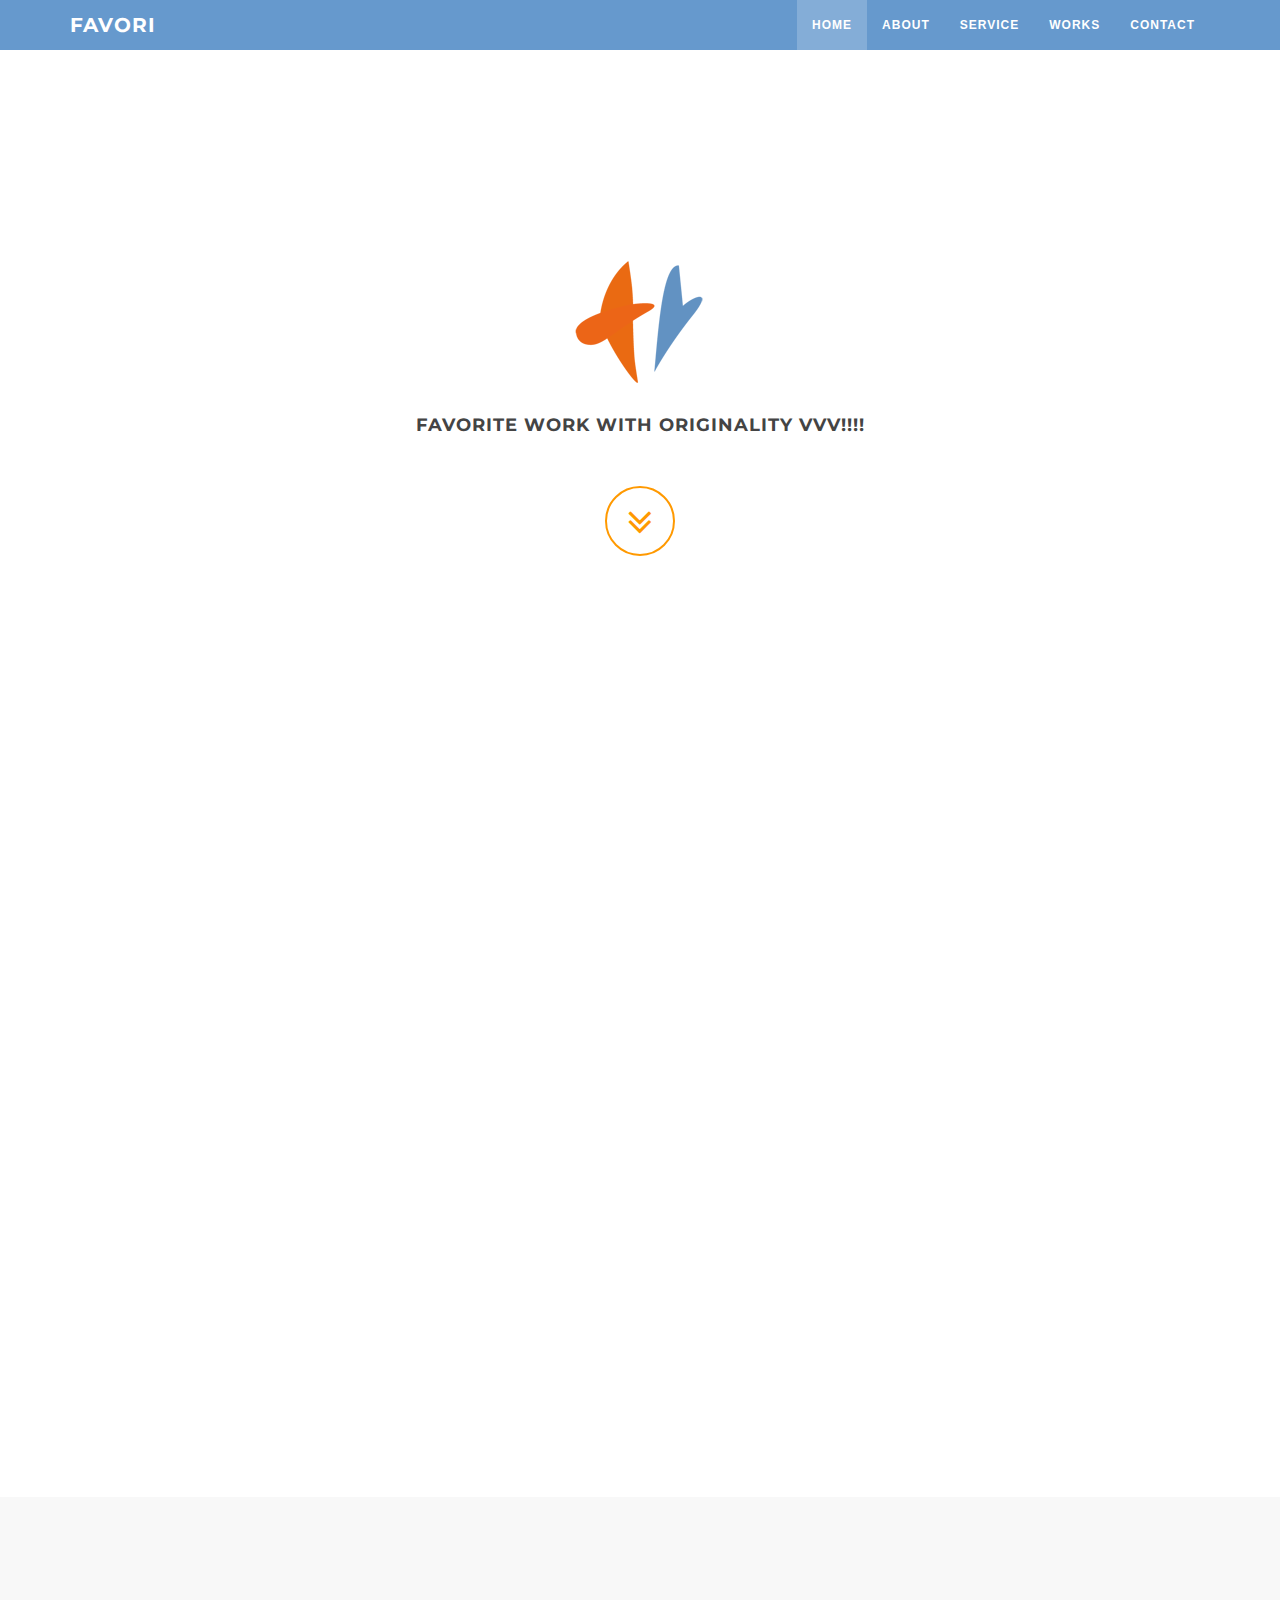
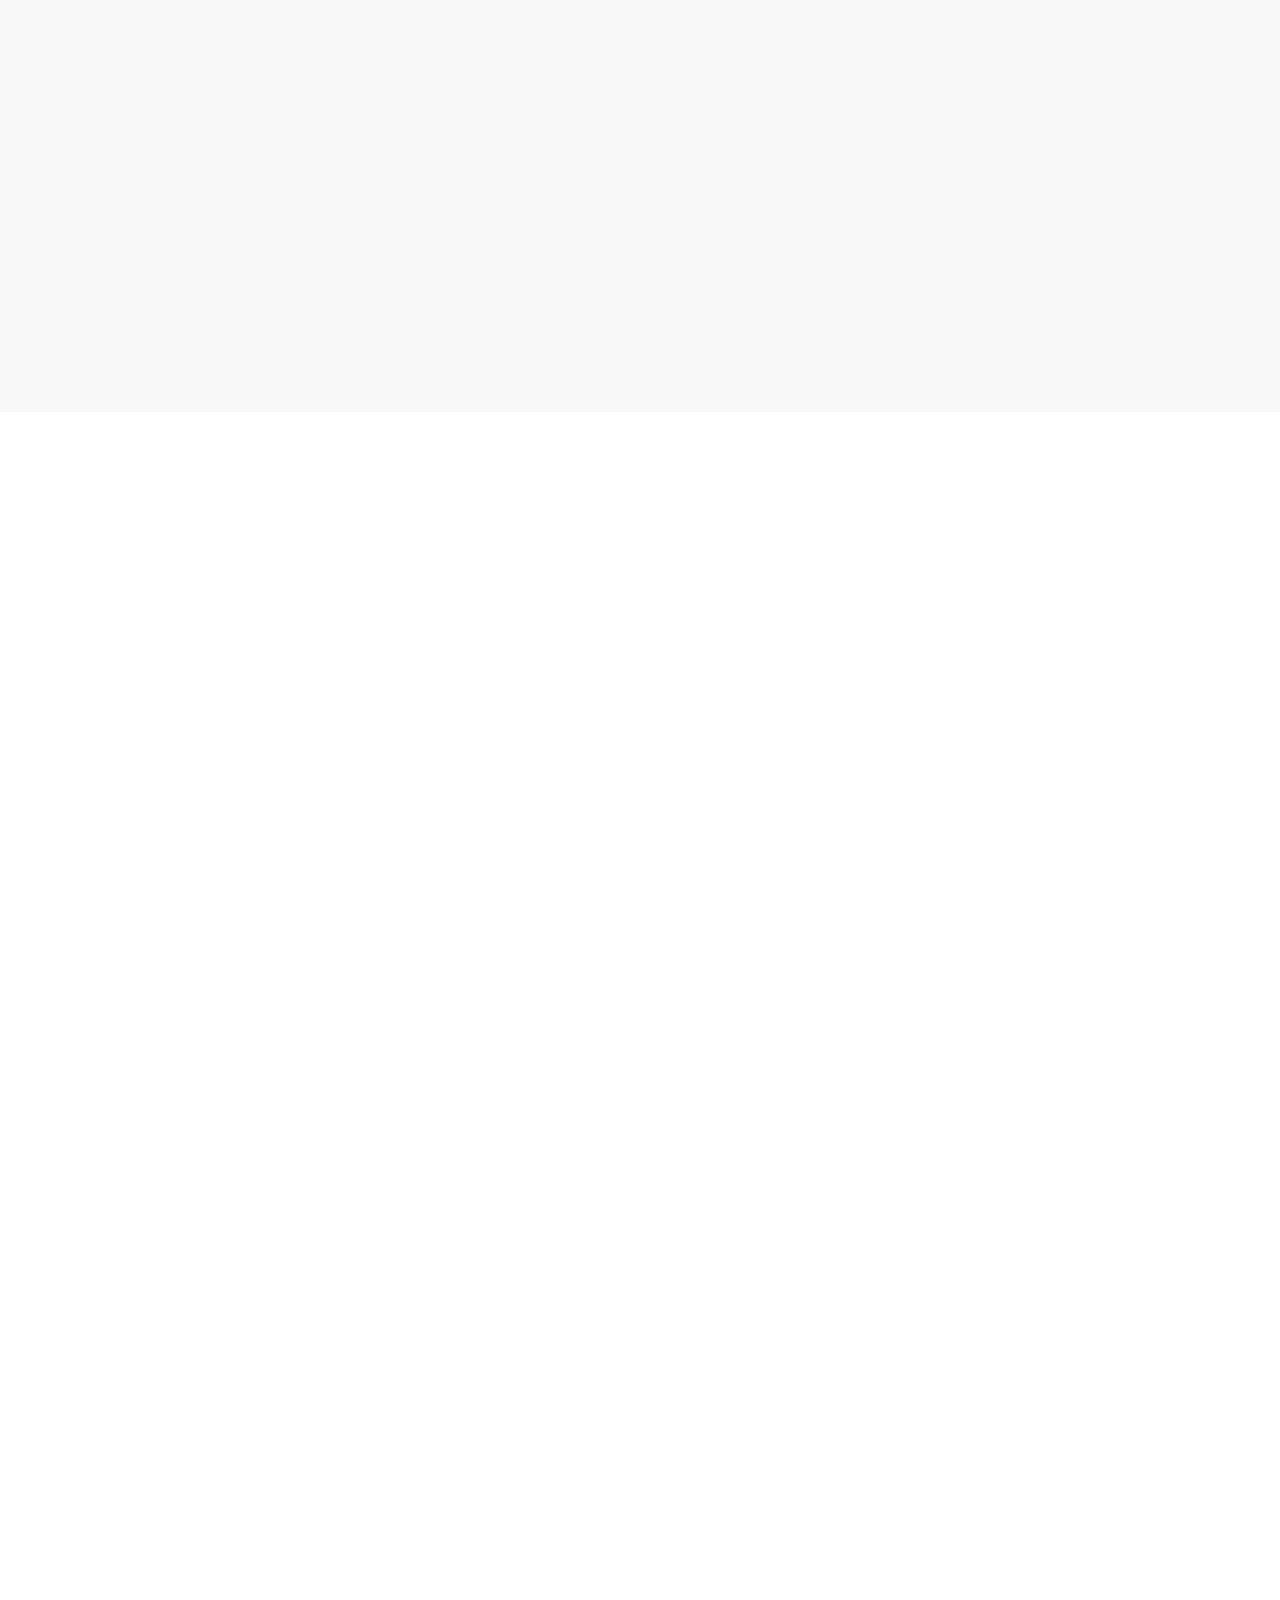
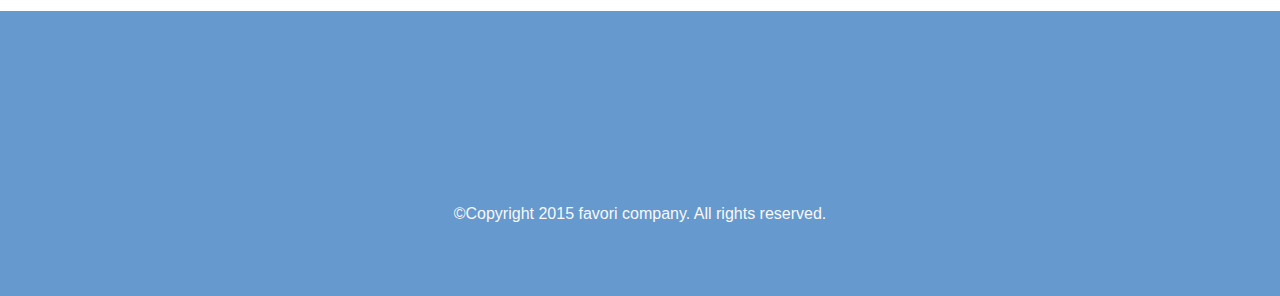
<file: favori-repo/www/index.html>
<!DOCTYPE html>
<html lang="ja">

<head>
    <meta charset="utf-8">
    <meta name="viewport" content="width=device-width, initial-scale=1.0">
    <meta name="description" content="イベントプランニング、WEBサイト開発、ディレクション業務">
    <meta name="author" content="FAVORI COMPANY">

    <title>ファボリカンパニー合同会社</title>


	<link rel="stylesheet" href="css/bootstrap.min.css">

    <!-- Fonts -->
    <link rel="stylesheet" href="font-awesome/css/font-awesome.min.css">
	<link href="css/animate.css" rel="stylesheet" />
    <!-- Squad theme CSS -->
    <link href="css/style.css" rel="stylesheet">
	<link href="color/default.css" rel="stylesheet">

	<link rel="stylesheet" href="css/venobox.css" type="text/css" media="screen" />
	

</head>

<body id="page-top" data-spy="scroll" data-target=".navbar-custom">

   <nav class="navbar navbar-custom navbar-fixed-top" role="navigation">
        <div class="container">
            <div class="navbar-header page-scroll">
                <button type="button" class="navbar-toggle" data-toggle="collapse" data-target=".navbar-main-collapse">
                    <i class="fa fa-bars"></i>
                </button>
                <a class="navbar-brand" href="index.html">
                    <h1>FAVORI</h1>
                </a>
            </div>
     <div class="collapse navbar-collapse navbar-right navbar-main-collapse">
      <ul class="nav navbar-nav">
        <li class="active" onclick="$('.navbar-toggle').click()"><a href="#intro">Home</a></li>
        <li><a href="#about" onclick="$('.navbar-toggle').click()">About</a></li>
		<li><a href="#service" onclick="$('.navbar-toggle').click()">Service</a></li>
		<li><a href="#profile" onclick="$('.navbar-toggle').click()">Works</a></li>
		<li><a href="#contact" onclick="$('.navbar-toggle').click()">Contact</a></li>
        </li>
      </ul>
            </div>
        </div>
    </nav>

	<!-- Section: intro -->
    <section id="intro" class="intro">


		<div class="slogan">
			<h2><img src="img/logo.png" width="130" height="130"></h2>
			<h4>FAVORITE WORK WITH <span style="word-wrap: break-word">ORIGINALITY VVV!!!!</span></h4>
		</div>
		<div class="page-scroll-o" style="text-align:center">
			<a href="#about" class="btn btn-circle">
				<i class="fa fa-angle-double-down animated"></i>
			</a>
		</div>
    </section>

	<!-- /Section: intro -->

	<!-- Section: about -->
    <section id="about" class="home-section text-center">
		<div class="heading-about">
			<div class="container">
			<div class="row">
				<div class="col-lg-8 col-lg-offset-2">
					<div class="wow bounceInDown" data-wow-delay="0.4s">
					<div class="section-heading">
					<h2>About us</h2>
					<i class="fa fa-2x fa-angle-down"></i>

					</div>
					</div>
				</div>
			</div>
			</div>
		</div>
		<div class="container">

        <div class="row">
            <div class="col-xs-12 col-sm-6 col-md-5 col-md-offset-1">
				<div class="wow bounceInUp" data-wow-delay="0.2s">
                <div class="team boxed-grey">
                    <div class="inner" align="center">
						<h5>ファボリカンパニーへようこそ</h5>
                        <div class="avatar"><img src="img/about/2.png" alt="" class="img-responsive img-circle" /></div>
                    </div>
                </div>
				</div>
            </div>
			<div class="col-xs-12 col-sm-6 col-md-5">
				<div class="wow bounceInUp" data-wow-delay="0.5s">
                <div class="team boxed-grey">
                    <div class="inner" align="center">
                        <p class="subtitle" align="left">みんなの「やりたい」を形にする
ファボリカンパニー。<br></br>イベントを中心とした、「こんなことがやりたい」に寄り添い、カタチにします。みなさんのFAVORITEになれる存在に。</p>
                    </div>
                </div>
				</div>
            </div>



        </div>	
		</div>
	</section>
	<!-- /Section: about -->
	

	<!-- Section: services -->
    <section id="service" class="home-section text-center bg-gray">
		
		<div class="heading-about">
			<div class="container">
			<div class="row">
				<div class="col-lg-8 col-lg-offset-2">
					<div class="wow bounceInDown" data-wow-delay="0.4s">
					<div class="section-heading">
					<h2>Our Services</h2>
					<i class="fa fa-2x fa-angle-down"></i>
					</div>
					</div>
				</div>
			</div>
			</div>
		</div>
		<div class="container">
        <div class="row">
            <div class="col-sm-6">
				<div class="wow fadeInLeft" data-wow-delay="0.2s">
                <div class="service-box">
					<div class="service-icon">
						<i class="fa fa-cubes fa-3x"></i>
					</div>
					<div class="service-desc">
						<h5>EVENT PLANNING</h5>
						<p align="left" class="service_fonts">様々なイベントのプランニング、設計、ディレクション、
PR・等を行います。
規模にかかわらずお気軽にご相談ください。</p>
					</div>
                </div>
				</div>
            </div>
			<div class="col-sm-6">
				<div class="wow fadeInUp" data-wow-delay="0.2s">
                <div class="service-box">
					<div class="service-icon">
						<i class="fa fa-asterisk fa-3x"></i>
					</div>
					<div class="service-desc">
						<h5>WEB PLANNING</h5>
						<p align="left" class="service_fonts">IT/Webサイトの企画、ディレクション、実制作を行います。モバイルデバイスのアプリケーション開発ディレクションも承ります。</p>
					</div>
                </div>
				</div>
            </div>

        </div>		
		</div>
	</section>
	<!-- /Section: services -->
	


<!-- Section: works -->
    <section id="profile" class="home-section text-center">
		<div class="heading-about">
			<div class="container">
			<div class="row">
				<div class="col-lg-8 col-lg-offset-2">
					<div class="wow bounceInDown" data-wow-delay="0.4s">
					<div class="section-heading">
					<h2>WORKS</h2>
					<i class="fa fa-2x fa-angle-down"></i>

					</div>
					</div>
				</div>
			</div>
			</div>
		</div>
		<div class="container">
        <div class="row">
            
			<div class="col-xs-12 col-md-8 col-md-offset-2">
				<div class="wow bounceInUp" data-wow-delay="0.5s">
                <div class="team boxed-grey">
                    <div class="inner" align="center">
						<h5>納品実績</h5>
						<p class="subtitle">WORKS & CLIENTS</p>
                        <p class="subtitle" align="left">＊イベント領域／展示会、ワークショップ、セミナー・講演会、社内イベントの企画・制作・運営・プロモーション</p>
                        <p class="subtitle" align="left">＊Web/IT領域／ブライダル関連企業、大手通信事業者、大手介護ソフト事業者、人材教育関連事業者向けWEBサイト作成及びシステム開発、ディレクション、実制作。案件により豊富なパートナー企業と連携し案件に取り組みます。

                    </div>
                </div>
				</div>
            </div>


        </div>	
		</div>
	</section>
	<!-- /Section: works -->

	

	<!-- Section: contact -->
	  <section id="contact" class="home-section text-center">
		<div class="heading-about">
			<div class="container">
			<div class="row">
				<div class="col-lg-8 col-lg-offset-2">
					<div class="wow bounceInDown" data-wow-delay="0.4s">
					<div class="section-heading">
					<h2>CONTACT</h2>
					<i class="fa fa-2x fa-angle-down"></i>

					</div>
					</div>
				</div>
			</div>
			</div>
		</div>



		
		<div class="container">

    <div class="row">
        <!-- <div class="col-lg-8"> -->
            

				<!-- <div class="row"> -->
				<div class="col-sm-12 col-md-12">
					<div class="wow fadeInUp" data-wow-delay="0.2s">
                	<div class="service-box">
						<div class="service-desc">
						<h5 style="margin-bottom:10px;">コンタクトフォーム</h5>
						<a class="venobox" data-type="iframe" data-overlay="#FFF" href="./inquery.html"><i class="fa fa-envelope fa-2x"></i></a>
						<p class="p13">お気軽にお問い合わせください</p>
						
	<table class="table table-condensed">
		<tbody>
			<tr>
        		<th>EVENT PLANNING</th>
        		<th>笠原敦子</th>
        	</tr>
   			<tr>
        		<th>WEB PLANNING</th>
        		<th>小野勝秀</th>
        	</tr>
     		<tr>
        		<th>組織名</th>
        		<th>ファボリカンパニー合同会社　FAVORI COMPANY</th>
        	</tr>
        	<tr>
        		<th>所在地</th>
        		<th>東京都江東区木場三丁目２番（最寄り東西線木場駅）</th>
        	</tr>
        	<tr>
        		<th>設立</th>
        		<th>2014年7月／16年9月に合同会社へ改組</th>
        	</tr>
        	 <tr>
        		<th>取引銀行</th>
        		<th>みずほ銀行　八重洲口支店</th>
        	</tr>
    	</tbody>
    </table>


						<!-- </div> -->
                		</div>
					</div>
            	<!-- </div> -->
				</div>
			</div>

	</section>
	<!-- /Section: contact -->

	<footer>
		<div class="container">
			<div class="row">
				<div class="col-md-12 col-lg-12">
					<div class="wow shake" data-wow-delay="0.4s">
					<div class="page-scroll marginbot-30">
						<a href="#intro" id="totop" class="btn btn-circle_w">
							<i class="fa fa-angle-double-up animated"></i>
						</a>
					</div>
					</div>
					<p>&copy;Copyright 2015 favori company. All rights reserved.</p>
				</div>
			</div>	
		</div>
	</footer>



    <!-- Core JavaScript Files -->
    <script src="https://ajax.googleapis.com/ajax/libs/jquery/2.1.3/jquery.min.js"></script>
    <script src="js/bootstrap.min.js"></script>
    <script src="js/jquery.easing.min.js"></script>	
	<script src="js/jquery.scrollTo.js"></script>
	<script src="js/wow.min.js"></script>
	 <!-- Custom Theme JavaScript -->
    <script src="js/custom.js"></script>



<script type="text/javascript" src="js/venobox.min.js"></script>

	<script type="text/javascript">
	$(document).ready(function(){

	    /* default settings */
	    $('.venobox').venobox(); 


	    /* custom settings */
	    $('.venobox_custom').venobox({
	        framewidth: '500px',        // default: ''
	        frameheight: '750px',       // default: ''
	        border: '20px',             // default: '0'
	        bgcolor: '#5dff5e',         // default: '#fff'
	        titleattr: 'data-title',    // default: 'title'
	        numeratio: true,            // default: false
	        infinigall: true            // default: false
	    });

	    /* auto-open #firstlink on page load */
	    $("#firstlink").venobox().trigger('click');
	});
	</script>


</body>

</html>
</file>
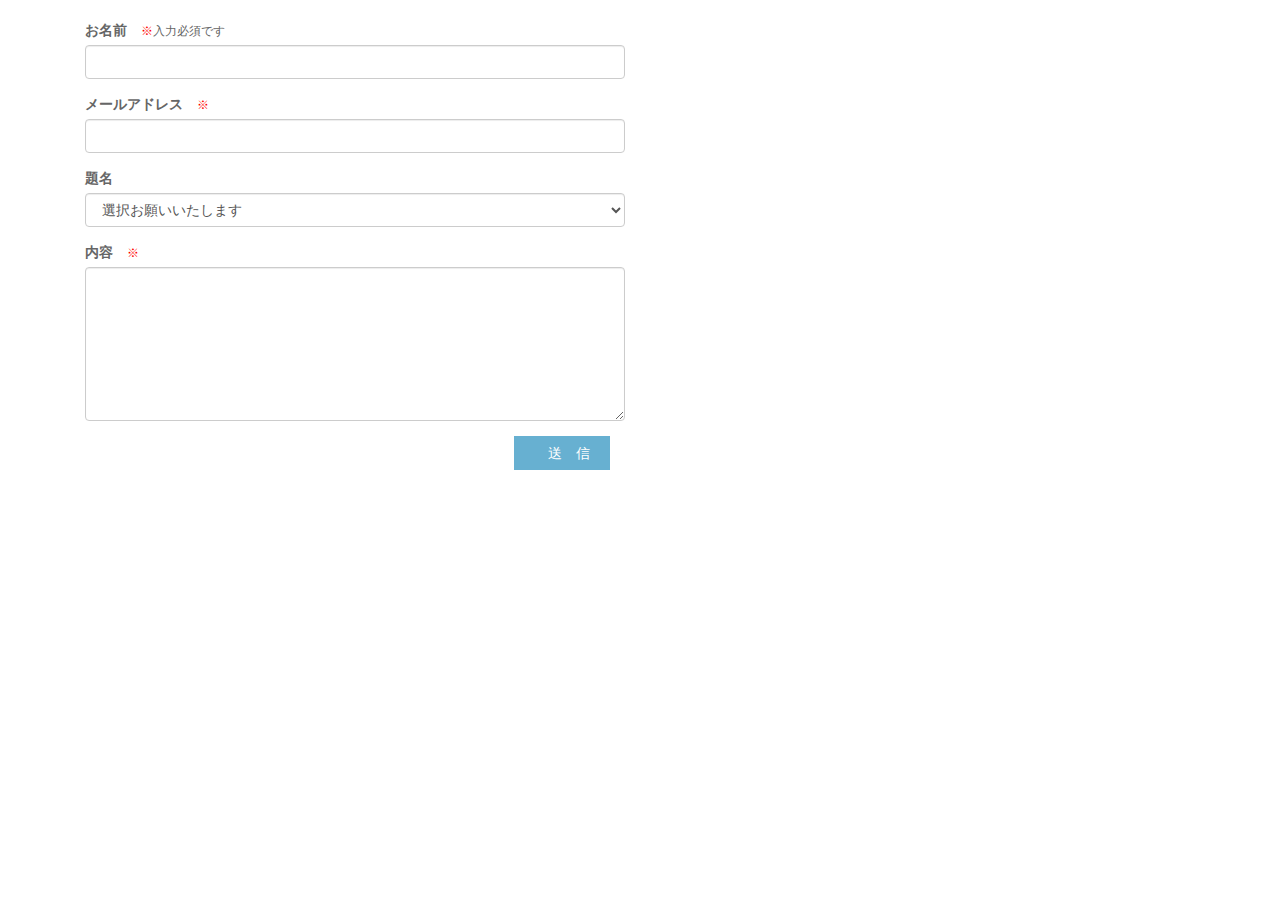
<file: favori-repo/www/inquery.html>
<!DOCTYPE html>
<html lang="ja">

<head>
    <meta charset="UTF-8">
    <meta name="robots" content="noindex,nofollow,noarchive" />
    <meta name="viewport" content="width=device-width, initial-scale=1.0">
    <meta name="description" content="">
    <meta name="author" content="">

    <title>ファボリカンパニー</title>

    <!-- Bootstrap Core CSS -->
    <link href="css/bootstrap.min.css" rel="stylesheet" type="text/css">
    <link href="css/style.css" rel="stylesheet" type="text/css">
    <link href="color/default.css" rel="stylesheet" type="text/css">
    <style type="text/css">
        #lock {
            z-index: 10000;
            position: fixed;
            top: 0;
            left: 0;
            width: 100%;
            height: 100%;
            background-color: #FFF;
            text-align: center;
            display: none;
            opacity: 0.7;
        }
    </style>

    <!-- Core JavaScript Files -->
    <script src="https://ajax.googleapis.com/ajax/libs/jquery/2.1.3/jquery.min.js"></script>
    <script src="js/bootstrap.min.js"></script>
    <script type="text/javascript" src="js/mail.js"></script>
    
</head>

 <body>   

<div class="wrap">
 <div class="container">
    <form id="sendmail" method="post" action="sendmail.php">
    <div class="col-md-6">
        <label for="name">お名前</label>　<span style="font-size:12px; color:red;">※</span><span style="font-size:12px;">入力必須です</span>
        <div class="form-group">
            <input type="text" name="Name" class="form-control" dataCheck="mandatory">
        </div>
            <label for="email">メールアドレス</label>　<span style="font-size:12px; color:red;">※</span>
        <div class="form-group">
            <input type="text" size="40" name="mailNo" class="form-control" dataCheck="mandatory mail">
        </div>
            <label for="subject">題名</label>
        <div class="form-group">
            <select id="subject" name="subject" class="form-control">
            <option value="na" selected="">選択お願いいたします</option>
            <option value="event">イベント領域について</option>
            <option value="itweb">IT/WEB領域について</option>
            <option value="general">上記以外の内容</option>
            </select>
        </div>
            <label for="message">内容</label>　<span style="font-size:12px; color:red;">※</span>
        <div class="form-group">
            <textarea name="message" id="message" class="form-control" rows="7" cols="25" dataCheck="mandatory_Err"></textarea>
        </div>
        <div class="col-md-12">
            <button type="submit" class="btn btn-skin pull-right" id="btnContactUs">　送　信　</button>
        </div>
    </div>
    </form>
 </div>
</div>

</body>

</html>
</file>
<file: favori-repo/www/css/style.css>
/* ==== Google font ==== */
@import url('http://fonts.googleapis.com/css?family=Lato:100,300,400,700,900,100italic,300italic,400italic,700italic,900italic|Montserrat:700|Merriweather:400italic');


body {
    width: 100%;
    height: 100%;
    /*font-family: 'Lato',sans-serif;*/
    font-family:"Century Gothic",Arial,'ヒラギノ角ゴ Pro W3','Hiragino Kaku Gothic Pro','メイリオ',Meiryo,'ＭＳ Ｐゴシック',sans-serif; 
	font-weight: 300;
    color: #666;
    /*background-color: #fff;*/
}

html {
    width: 100%;
    height: 100%;
}

h1,
h2,
h3,
h4,
h5,
h6 {
    margin: 0 0 30px;
    text-transform: uppercase;
    font-family: Montserrat,sans-serif;
    font-weight: 700;
    letter-spacing: 1px;
}

p {
    margin: 0 0 20px;
    font-size: 16px;
    line-height: 1.6em;
}


.p13 {
    padding: 10px 0 10px 0;
    font-size: 13px;
    line-height: 2em;
    font-weight: bold;
}

p.lead {
	font-weight: 600;
}

a {
    color: #28c3ab;
    -webkit-transition: all .2s ease-in-out;
    -moz-transition: all .2s ease-in-out;
    transition: all .2s ease-in-out;
}

a:hover,
a:focus {
    text-decoration: none;
    color: #3366cc;
}

/*a:hover,
a:focus {
    text-decoration: none;
    color: #176e61;
}*/


.light {
    font-weight: 400;
}

.navbar {
    margin-bottom: 0;
    border-bottom: 1px solid rgba(255,255,255,.3);
	
}

.navbar-brand {
    font-weight: 700;
}
.navbar-brand {
  height: 40px;
  padding: 5px 15px;
  font-size: 18px;
  line-height: 1em;
}

.navbar-brand h1{
	color: #fff;
  font-size: 20px;
  line-height: 40px;
}

.navbar-brand:focus {
    outline: 0;
}

.nav.navbar-nav {
    /*background-color: rgba(255,255,255,.4);*/
    color: #fff;
}
  

/*bgimage 0403 */
.bgp1 {
  background: 
    url("../img/bgp1.png")
    repeat;
  position: fixed;
  width: 100%;
  height: 300%;
  top: 0;
  left: 0;
  opacity: 0.6;
  z-index: -1;
}

.bgp2 {
  background: 
    url("../img/bgp2.png")
    repeat;
  position: fixed;
  width: 100%;
  height: 300%;
  top: 0;
  left: 0;
  opacity: 0.4;
  z-index: -2
}

.background3 {
  background: 
    url("../img/bubbles.png")
    repeat;
  position: fixed;
  width: 100%;
  height: 300%;
  top: 0;
  left: 0;
  z-index: -3
}


/*bgimage*/

/* strat時にヘッダ色　*/
.navbar-custom.top-nav-collapse .nav.navbar-nav {
        background-color: rgba(0,0,0,0);
}

.navbar-custom.navbar-fixed-top {
    background-color: #6699cd;
    padding: 0;
}

.navbar-custom ul.nav li a {
	font-size: 12px;
	letter-spacing: 1px;
    color: #fff;
	text-transform: uppercase;
	font-weight: 700;
}

.navbar-custom.top-nav-collapse ul.nav li a {
	    -webkit-transition: all .2s ease-in-out;
    -moz-transition: all .2s ease-in-out;
    transition: all .2s ease-in-out;
	color: #fff;
}

.navbar-custom ul.nav ul.dropdown-menu {
	  border-radius: 0;	
}

.navbar-custom ul.nav ul.dropdown-menu li {
	border-bottom: 1px solid #f5f5f5;

}

.navbar-custom ul.nav ul.dropdown-menu li:last-child{
	border-bottom: none;
}

.navbar-custom ul.nav ul.dropdown-menu li a {
	padding: 10px 20px;
}

.navbar-custom ul.nav ul.dropdown-menu li a:hover {
	background: #fefefe;
}

.navbar-custom.top-nav-collapse ul.nav ul.dropdown-menu li a {
	color: #666;
}

.navbar-custom .nav li a {
    -webkit-transition: background .3s ease-in-out;
    -moz-transition: background .3s ease-in-out;
    transition: background .3s ease-in-out;
}

.navbar-custom .nav li a:hover,
.navbar-custom .nav li a:focus,
.navbar-custom .nav li.active {
    outline: 0;
    background-color: rgba(255,255,255,.2);
}
.navbar-custom .nav li a:hover,
.navbar-custom .nav li a:focus,
.navbar-custom .nav li.active {
    outline: 0;
    background-color: rgba(255,255,255,.2);
}

.navbar-toggle {
    padding: 4px 6px;
    font-size: 14px;
    color: #fff;
}

.navbar-toggle:focus,
.navbar-toggle:active {
    outline: 0;
}


/* loader */
#preloader {
    background: #ffffff;
    bottom: 0;
    height: 100%;
    left: 0;
    position: fixed;
    right: 0;
    top: 0;
    width: 100%;
    z-index: 999;
}


#loaderInner {
    background:#ffffff url(../img/spinner.gif) center center no-repeat;
    height: 60px;
    left: 50%;
    margin: -50px 0 0 -50px;
    position: absolute;
    top: 50%;
    width: 60px;
}

@keyframes boxSpin{
  0%{
    transform: translate(-10px, 0px);
  }
  25%{
    transform: translate(10px, 10px);
  }
  50%{
    transform: translate(10px, -10px);
  }
  75%{
    transform: translate(-10px, -10px);
  }
  100%{
    transform: translate(-10px, 10px);
  }
}


@keyframes shadowSpin{
  0%{
    box-shadow: 10px -10px #39CCCC, -10px 10px #FFDC00;
  }
  25%{
    box-shadow: 10px 10px #39CCCC, -10px -10px #FFDC00;
  }
  50%{
    box-shadow: -10px 10px #39CCCC, 10px -10px #FFDC00;
  }
  75%{
    box-shadow: -10px -10px #39CCCC, 10px 10px #FFDC00;
  }
  100%{
    box-shadow: 10px -10px #39CCCC, -10px 10px #FFDC00;
  }
}

#load {
	z-index: 9999;
  background-color: #FF4136;
  opacity: 0.75;
  width: 10px;
  height: 10px;
  position: absolute;
  top: 50%;
  margin: -5px auto 0 auto;
  left: 0;
  right: 0;
  border-radius: 0px;
  border: 5px solid #FF4136;
  box-shadow: 10px 0px #39CCCC, 10px 0px #01FF70;
  animation: shadowSpin 1s ease-in-out infinite;
}

/* misc */
hr {
  margin-top: 10px;
}

/* margins */
.marginbot-0{margin-bottom:0 !important;}
.marginbot-10{margin-bottom:10px !important;}
.marginbot-20{margin-bottom:20px !important;}
.marginbot-30{margin-bottom:30px !important;}
.marginbot-40{margin-bottom:40px !important;}
.marginbot-50{margin-bottom:50px !important;}

/* ===========================
--- General sections
============================ */

.home-section {
    padding-top: 110px;
    padding-bottom: 110px;
	display:block;
    position:relative;
    z-index:120;
}


.section-heading h2 {
	font-size: 40px;
}
.section-heading i {
	margin-bottom: 20px;
}


/* --- section bg var --- */

.bg-white {
	background: #fff;
}

.bg-gray {
	background: #f8f8f8;
}


.bg-dark {
	background: #575757;
}

/* --- section color var --- */

.text-light {
	color: #fff;
}



/* ===========================
--- Intro
============================ */

.intro {
	width:100%;
	position:relative;
	
/*	background: url(../img/bg1.jpg) no-repeat top center; */
  /*background-color: #444444;*/
  /*background: #67b0d1;*/
  /*background: #ffffff;*/
}

#intro.intro {
	padding:20% 0 0 0;
/*  height:100%;*/
}

.intro .slogan {
	text-align: center;

}

.intro .page-scroll {
	text-align: center;
}

.brand-heading {
    font-size: 40px;
}

.intro-text {
    font-size: 18px;
}

.intro .slogan h2 {
	color: #FFF;
	text-shadow: none;
	font-size: 60px;
	line-height: 60px;
	font-weight: 700;
	font-family: Montserrat, sans-serif;
	background-color: rgba(0, 0, 0, 0);
	text-decoration: none;
	text-transform: uppercase;
	border-width: 0px;
	border-color: #000;
	border-style: none;
	text-shadow: -1px 0 1px #000;
}

.intro .slogan h4 {
	color: #444444;
	/*text-shadow: -1px 1px 1px #000;*/
}


/* ===========================
--- About
============================ */

.boxed-grey {
	/*background: #f9f9f9;*/
	padding: 10px;
}

.team h5 {
	margin-bottom: 20px;
}

.team p.subtitle {
	margin-bottom: 10px;
  font-size: 14px;
}

.avatar {
	margin-bottom: 20px;
}

.team-social {
	margin-left: 0;
	padding-left: 0;
	
}

.team-social {
	text-align: center;
}

.team-social li{
    display: inline-block;
	margin:0 !important;
	padding:0;
}


.team-social a{
	margin:0;
	padding:0;
    display: block;
	width: 40px;
    height: 40px;
    line-height: 40px;
    text-align: center;
    background: #3bbec0;
	color: #fff;
    -webkit-transition: background .3s ease-in-out;
    transition: background .3s ease-in-out;
}
.team-social a i{
	text-align: center;
	margin:0;
	padding:0;
}
.team-social .social-facebook a{background: #3873ae;}
.team-social .social-twitter a{background: #62c6f8;}
.team-social .social-dribble a{background: #d74980;}
.team-social .social-deviantart a{background: #8da356;}
.team-social .social-google a{background: #000;}
.team-social .social-vimeo a{background: #51a6d3;}
.team-social .social-facebook a:hover{background: #4893ce;}
.team-social .social-twitter a:hover{background: #82e6ff;}
.team-social .social-dribble a:hover{background: #f769a0;}
.team-social .social-deviantart a:hover{background: #adc376;}
.team-social .social-google a:hover{background: #333;}
.team-social .social-vimeo a:hover{background: #71c6f3;}


/* ===========================
--- Services
============================ */

.service-icon {
	margin-bottom: 20px;
}	

.service_fonts {
  font-size: 14px;
}



/* ===========================
--- Contact
============================ */

form#contact-form .form-group label {
	text-align: left !important;
	display: block;
	text-transform: uppercase;
	letter-spacing: 1px;
	font-size: 12px;
}
form#contact-form input,form#contact-form select,form#contact-form textarea {
	border-radius: 0;
	border: 1px solid #eee;
  -webkit-box-shadow: none;
          box-shadow:  none;
}

form#contact-form input:focus,form#contact-form select:focus,form#contact-form textarea:focus {
  -webkit-box-shadow: 0 1px 2px rgba(0, 0, 0, .05);
          box-shadow: 0 1px 2px rgba(0, 0, 0, .05);
}
.input-group-addon {
  background-color: #fefefe;
  border: 1px solid #eee;
  border-radius: 0;
}

.widget-contact {
	text-align: left;
}


.company-social {
	margin-left: 0;
	padding-left: 0;
	margin-top: 10px;
}

.company-social {
	text-align: left;
}

.company-social li{
    display: inline-block;
	margin:0 !important;
	padding:0;
}


.company-social a{
	margin:0;
	padding:0;
    display: block;
	width: 40px;
    height: 40px;
    line-height: 40px;
    text-align: center;
    background: #3bbec0;
	color: #fff;
    -webkit-transition: background .3s ease-in-out;
    transition: background .3s ease-in-out;
}
.company-social a i{
	text-align: center;
	margin:0;
	padding:0;
}
.company-social .social-facebook a{background: #3873ae;}
.company-social .social-twitter a{background: #62c6f8;}
.company-social .social-dribble a{background: #d74980;}
.company-social .social-deviantart a{background: #8da356;}
.company-social .social-google a{background: #000;}
.company-social .social-vimeo a{background: #51a6d3;}
.company-social .social-facebook a:hover{background: #4893ce;}
.company-social .social-twitter a:hover{background: #82e6ff;}
.company-social .social-dribble a:hover{background: #f769a0;}
.company-social .social-deviantart a:hover{background: #adc376;}
.company-social .social-google a:hover{background: #333;}
.company-social .social-vimeo a:hover{background: #71c6f3;}



/* ===========================
--- Footer
============================ */

footer {
	text-align: center;
	padding: 50px 0 ;
	
}

footer p {
	color: #f8f8f8;
}

/* ==========================
Parallax
============================= */


.table {
    font-size:13px;
    line-height: 1.428;

}



/* ===========================
--- Elements
============================ */

.btn {
	border-radius: 0;
    text-transform: uppercase;
    font-family: Montserrat,sans-serif;
    font-weight: 400;
    -webkit-transition: all .3s ease-in-out;
    -moz-transition: all .3s ease-in-out;
    transition: all .3s ease-in-out;
}


.btn-circle {
    width: 70px;
    height: 70px;
    margin-top: 20px;
    margin-bottom: 20px;
    padding: 6px 15px;
    border: 2px solid #ff9900;
    border-radius: 50%;
    font-size: 40px;
    color: #ff9900;
    background: 0 0;
    -webkit-transition: background .3s ease-in-out;
    -moz-transition: background .3s ease-in-out;
    transition: background .3s ease-in-out;
}

.btn-circle.btn-dark {
    border: 2px solid #ff9900;
    color: #ff9900;
}


.btn-circle:hover,
.btn-circle:focus {
    outline: 0;
    /*color: #fff;*/
    color: #ff9900;
    background: rgba(255, 153, 0,.1);
}

.btn-circle.btn-dark :hover,
.btn-circle.btn-dark :focus {
    outline: 0;
    /*color: #999;*/
    color: #ff9900;
/*    background: #fff;*/
}

.btn-circle.btn-dark :hover i,
.btn-circle.btn-dark :focus i{
    /*color: #999;*/
    color: #ff9900;
}

.page-scroll .btn-circle i.animated {
    -webkit-transition-property: -webkit-transform;
    -webkit-transition-duration: 1s;
    -moz-transition-property: -moz-transform;
    -moz-transition-duration: 1s;
}

.page-scroll .btn-circle:hover i.animated {
    -webkit-animation-name: pulse;
    -moz-animation-name: pulse;
    -webkit-animation-duration: 1.5s;
    -moz-animation-duration: 1.5s;
    -webkit-animation-iteration-count: infinite;
    -moz-animation-iteration-count: infinite;
    -webkit-animation-timing-function: linear;
    -moz-animation-timing-function: linear;
}


/*btn white*/

.btn-circle_w {
    width: 70px;
    height: 70px;
    margin-top: 20px;
    margin-bottom: 20px;
    padding: 7px 16px;
    border: 2px solid #FFF;
    border-radius: 50%;
    font-size: 40px;
    color: #FFF;
    background: 0 0;
    -webkit-transition: background .3s ease-in-out;
    -moz-transition: background .3s ease-in-out;
    transition: background .3s ease-in-out;
}

.btn-circle_w.btn-dark {
    border: 2px solid #666;
    color: #666;
}

.btn-circle_w:hover,
.btn-circle_w:focus {
    outline: 0;
    /*color: #fff;*/
    color: #FFF;
    background: rgba(255,255,255,.1);
}

.btn-circle_w.btn-dark :hover,
.btn-circle_w.btn-dark :focus {
    outline: 0;
    /*color: #999;*/
    color: orange;
    background: #fff;
}

.btn-circle_w.btn-dark :hover i,
.btn-circle_w.btn-dark :focus i{
    /*color: #999;*/
    color: #FFF;
}

.page-scroll .btn-circle_w i.animated {
    -webkit-transition-property: -webkit-transform;
    -webkit-transition-duration: 1s;
    -moz-transition-property: -moz-transform;
    -moz-transition-duration: 1s;
}

.page-scroll .btn-circle_w:hover i.animated {
    -webkit-animation-name: pulse;
    -moz-animation-name: pulse;
    -webkit-animation-duration: 1.5s;
    -moz-animation-duration: 1.5s;
    -webkit-animation-iteration-count: infinite;
    -moz-animation-iteration-count: infinite;
    -webkit-animation-timing-function: linear;
    -moz-animation-timing-function: linear;
}

/*btn white*/


@-webkit-keyframes pulse {    
    0 {
        -webkit-transform: scale(1);
        transform: scale(1);
    }

    50% {
        -webkit-transform: scale(1.2);
        transform: scale(1.2);
    }

    100% {
        -webkit-transform: scale(1);
        transform: scale(1);
    }
}

@-moz-keyframes pulse {    
    0 {
        -moz-transform: scale(1);
        transform: scale(1);
    }

    50% {
        -moz-transform: scale(1.2);
        transform: scale(1.2);
    }

    100% {
        -moz-transform: scale(1);
        transform: scale(1);
    }
}


#text {
    color: #fff;
    background: #ffcc00;
}

#map {
	height: 500px;
}


.btn-skin:hover,
.btn-skin:focus,
.btn-skin:active,
.btn-skin.active {
  color: #fff;
  background-color: #666;
  border-color: #666;
}


.btn-default:hover,
.btn-default:focus {
    border: 1px solid #28c3ab;
    outline: 0;
    color: #000;
    background-color: #28c3ab;
}

.btn-huge {
    padding: 25px;
    font-size: 26px;
}

.banner-social-buttons {
    margin-top: 0;
}

/*form*/
.wrap{
  margin-top:20px;
}



/* Media queries */

@media(min-width:767px) {

    .navbar {
        padding: 20px 0;
        border-bottom: 0;
        letter-spacing: 1px;
        background: 0 0;
        -webkit-transition: background .5s ease-in-out,padding .5s ease-in-out;
        -moz-transition: background .5s ease-in-out,padding .5s ease-in-out;
        transition: background .5s ease-in-out,padding .5s ease-in-out;
    }

    .top-nav-collapse {
        padding: 0;
        background-color: #000;
    }

    .navbar-custom.top-nav-collapse {
        border-bottom: 1px solid rgba(255,255,255,.3);
    }
	
    .intro {
        height: 100%;
        padding: 0;
    }

    .brand-heading {
        font-size: 100px;
    }
	

    .intro-text {
        font-size: 25px;
    }


}
@media (max-width:768px) {
	
	.team.boxed-grey {
		margin-bottom: 30px;
	}
	
	.boxed-grey {
		margin-bottom: 30px;
	}

.intro .slogan h2{
  margin-top:50px;
} 
	
}

@media (max-width:480px) {

.intro .slogan h2{
  margin-top:50px;
} 

	.navbar-custom .nav.navbar-nav {
    /*background-color: rgba(255,255,255,.4);*/
	}
	
	.navbar.navbar-custom.navbar-fixed-top {
		margin-bottom: 30px;
	}
	
	.tp-banner-container {
		padding-top:40px;
	}

	.page-scroll a.btn-circle {
		width: 40px;
		height: 40px;
		margin-top: 10px;
		padding: 7px 0;
		border: 2px solid #fff;
		border-radius: 50%;
		font-size: 20px;
	}

  .page-scroll-o a.btn-circle {
    width: 40px;
    height: 40px;
    margin-top: 10px;
    padding: 7px 0;
    border: 2px solid #ff9900;
    border-radius: 50%;
    font-size: 20px;
  }

}
</file>
<file: favori-repo/www/color/default.css>
a,.tp-caption a.btn:hover {
	color: #67b0d1;
}
.top-nav-collapse {
	/*background: #67b0d1;*/
  background: #6699cd;
}

.navbar-custom ul.nav ul.dropdown-menu li a:hover {
	color: #67b0d1;
}

.owl-theme .owl-controls .owl-page.active span,
.owl-theme .owl-controls.clickable .owl-page:hover span {
    background-color: #67b0d1;
}

.widget-avatar .avatar:hover {
    border: 5px solid #67b0d1;
}

.bg-skin {
	background: #67b0d1;
}

form#contact-form input:focus,form#contact-form select:focus,form#contact-form textarea:focus {
	border-color: #67b0d1;
}

footer {
    /*background-color: #67b0d1;*/
    background-color: #6699cd;
}

.btn-skin {
  color: #fff;
  background-color: #67b0d1;
  border-color: #67b0d1;
}
</file>
<file: favori-repo/www/css/venobox.css>
/* ------ venobox.css --------*/
.vbox-overlay *, .vbox-overlay *:before, .vbox-overlay *:after{
    -webkit-backface-visibility: hidden;
    -webkit-box-sizing:border-box;-moz-box-sizing:border-box;box-sizing:border-box;}
body{
    -webkit-overflow-scrolling:touch;
}
/* ------- overlay: change here background color and opacity ----- */
.vbox-overlay{
/*    background: #181818;
    background: rgba(0,0,0,0.5); */
    width: 100%;
    height: auto;
    position: absolute;
    top: 0;
    left: 0;
    z-index: 999;
    overflow: hidden;
    opacity: 0;
    transition: opacity .25s ease-in-out;
    -moz-transition: opacity .25s ease-in-out;
    -webkit-transition: opacity .25s ease-in-out;
}
.relativo{
    float: left;
    width: 100%;
    height: 100%;
    display: block;
    position: relative;
}
/* ----- preloader - choose between CIRCLE, IOS, DOTS, QUADS ----- */

/* circle preloader */
.vbox-preloader{
    position:fixed; 
    width:32px; 
    height:32px;
    left:50%; 
    top:50%; 
    margin-left:-16px; 
    margin-top:-16px;
    background-image: url(../img/preload-circle.png);
    text-indent: -100px;
    overflow: hidden;
    -webkit-animation: playload 1.4s steps(18) infinite;
       -moz-animation: playload 1.4s steps(18) infinite;
        -ms-animation: playload 1.4s steps(18) infinite;
         -o-animation: playload 1.4s steps(18) infinite;
            animation: playload 1.4s steps(18) infinite;
}
@-webkit-keyframes playload {
   from { background-position:    0px; }
     to { background-position: -576px; }
}
@-moz-keyframes playload {
   from { background-position:    0px; }
     to { background-position: -576px; }
}
@-ms-keyframes playload {
   from { background-position:    0px; }
     to { background-position: -576px; }
}
@-o-keyframes playload {
   from { background-position:    0px; }
     to { background-position: -576px; }
}
@keyframes playload {
   from { background-position:    0px; }
     to { background-position: -576px; }
}
/* IOS preloader */
/*
.vbox-preloader{
    position:fixed; 
    width:32px; 
    height:32px;
    left:50%; 
    top:50%; 
    margin-left:-16px; 
    margin-top:-16px;
    background-image: url(preload-ios.png);
    text-indent: -100px;
    overflow: hidden;
    -webkit-animation: playload 1.4s steps(12) infinite;
       -moz-animation: playload 1.4s steps(12) infinite;
        -ms-animation: playload 1.4s steps(12) infinite;
         -o-animation: playload 1.4s steps(12) infinite;
            animation: playload 1.4s steps(12) infinite;
}

@-webkit-keyframes playload {
   from { background-position:    0px; }
     to { background-position: -384px; }
}
@-moz-keyframes playload {
   from { background-position:    0px; }
     to { background-position: -384px; }
}
@-ms-keyframes playload {
   from { background-position:    0px; }
     to { background-position: -384px; }
}
@-o-keyframes playload {
   from { background-position:    0px; }
     to { background-position: -384px; }
}
@keyframes playload {
   from { background-position:    0px; }
     to { background-position: -384px; }
}
*/
/* dots preloader */
/*
.vbox-preloader{
    position:fixed; 
    width:32px; 
    height:11px;
    left:50%; 
    top:50%; 
    margin-left:-16px; 
    margin-top:-16px;
    background-image: url(preload-dots.png);
    text-indent: -100px;
    overflow: hidden;
    -webkit-animation: playload 1.4s steps(24) infinite;
       -moz-animation: playload 1.4s steps(24) infinite;
        -ms-animation: playload 1.4s steps(24) infinite;
         -o-animation: playload 1.4s steps(24) infinite;
            animation: playload 1.4s steps(24) infinite;
}

@-webkit-keyframes playload {
   from { background-position:    0px; }
     to { background-position: -768px; }
}
@-moz-keyframes playload {
   from { background-position:    0px; }
     to { background-position: -768px; }
}
@-ms-keyframes playload {
   from { background-position:    0px; }
     to { background-position: -768px; }
}
@-o-keyframes playload {
   from { background-position:    0px; }
     to { background-position: -768px; }
}
@keyframes playload {
   from { background-position:    0px; }
     to { background-position: -768px; }
}
*/
/* quads preloader */
/*
.vbox-preloader{
    position:fixed; 
    width:32px; 
    height:10px;
    left:50%; 
    top:50%; 
    margin-left:-16px; 
    margin-top:-16px;
    background-image: url(preload-quads.png);
    text-indent: -100px;
    overflow: hidden;
    -webkit-animation: playload 1.4s steps(12) infinite;
       -moz-animation: playload 1.4s steps(12) infinite;
        -ms-animation: playload 1.4s steps(12) infinite;
         -o-animation: playload 1.4s steps(12) infinite;
            animation: playload 1.4s steps(12) infinite;
}
@-webkit-keyframes playload {
   from { background-position:    0px; }
     to { background-position: -384px; }
}
@-moz-keyframes playload {
   from { background-position:    0px; }
     to { background-position: -384px; }
}
@-ms-keyframes playload {
   from { background-position:    0px; }
     to { background-position: -384px; }
}
@-o-keyframes playload {
   from { background-position:    0px; }
     to { background-position: -384px; }
}
@keyframes playload {
   from { background-position:    0px; }
     to { background-position: -384px; }
}
*/
/* ----- navigation ----- */
.vbox-close{
    cursor: pointer;
    position: fixed;
    top: -1px;
    right: 0;
    width: 46px;
    height: 40px;
    padding: 10px 20px 10px 0;
    display: block;
    background: url(../img/close.gif) no-repeat #161617;
    background-position:10px center;
    color: #fff;
    text-indent: -100px;
    overflow: hidden;
}
.vbox-next, .vbox-prev{
    box-sizing: content-box;
    cursor: pointer;
    position: fixed;
    top: 50%;
    color: #fff;
    width: 30px;
    height: 170px;
    margin-top: -85px;
    text-indent: -100px;
    border: solid transparent; /* Using border instead of padding to keep bg image in place */
    overflow: hidden;
}
.vbox-prev{
    left: 0;
    border-width: 0 30px 0 10px;
    /*background: url(../img/rev.gif) center center no-repeat;*/
}
.vbox-next{
    right: 0;
    border-width: 0 10px 0 30px;
    /*background: url(../img/next.gif) center center no-repeat;*/
}

.vbox-title{
    width: 100%;
    height: 40px;
    float: left;
    text-align: center;
    line-height: 28px;
    font-size: 12px;
    color: #fff;
    padding: 6px 40px;
    overflow: hidden;
    background: #161617;
    position: fixed;
    display: none;
    top: -1px;
    left: 0;

}
.vbox-num{
    cursor: pointer;
    position: fixed;
    top: -1px;
    left: 0;
    height: 40px;
    display: block;
    color: #fff;
    overflow: hidden;
    line-height: 28px;
    font-size: 12px;
    padding: 6px 10px;
    background: #161617;
    display: none;
}
/* ------- inline window ------ */
.vbox-inline{
    width: 420px;
    height: 315px;
    padding: 10px;
    background: #fff;
    text-align: left;
    margin: 0 auto;
    overflow: auto;
}

/* ------- Video & iFrames window ------ */
.venoframe{
    border: none;
    width: 960px;
    height: 720px;
    padding: 10px;
}
@media (max-width: 992px) {
    .venoframe{
        width: 800px;
        height: 600px;
        padding: 10px;
    }
}
@media (max-width: 767px) {
    .venoframe{
        width: 700px;
        height: 500px;
        padding: 10px;
    }
}
@media (max-width: 460px) {
    .vbox-inline{
        width: 100%;
    }

    .venoframe{
        width: 100%;
        height: 400px;
    }
}

/* ------- PLease do NOT edit this! (or do it at your own risk) ------ */
.vbox-container{
    position: relative;
    background: #000;
    width: 98%;
    max-width: 1024px;
    margin: 0 auto;
}
.vbox-content{
    text-align: center;
    float: left;
    width: 100%;
    position: relative;
    overflow: hidden;
}
.vbox-container img{
    max-width: 100%;
    height: auto;
}
.vwrap{
    opacity: 1;
    transition: opacity .25s ease-in-out;
    -moz-transition: opacity .25s ease-in-out;
    -webkit-transition: opacity .25s ease-in-out;
    width: 100%;
    height: 100%;
    float: left;
    position: relative;
    margin: 0;
    padding: 0;
    left: 0;
    overflow: hidden;
    z-index: 1;
}
</file>
